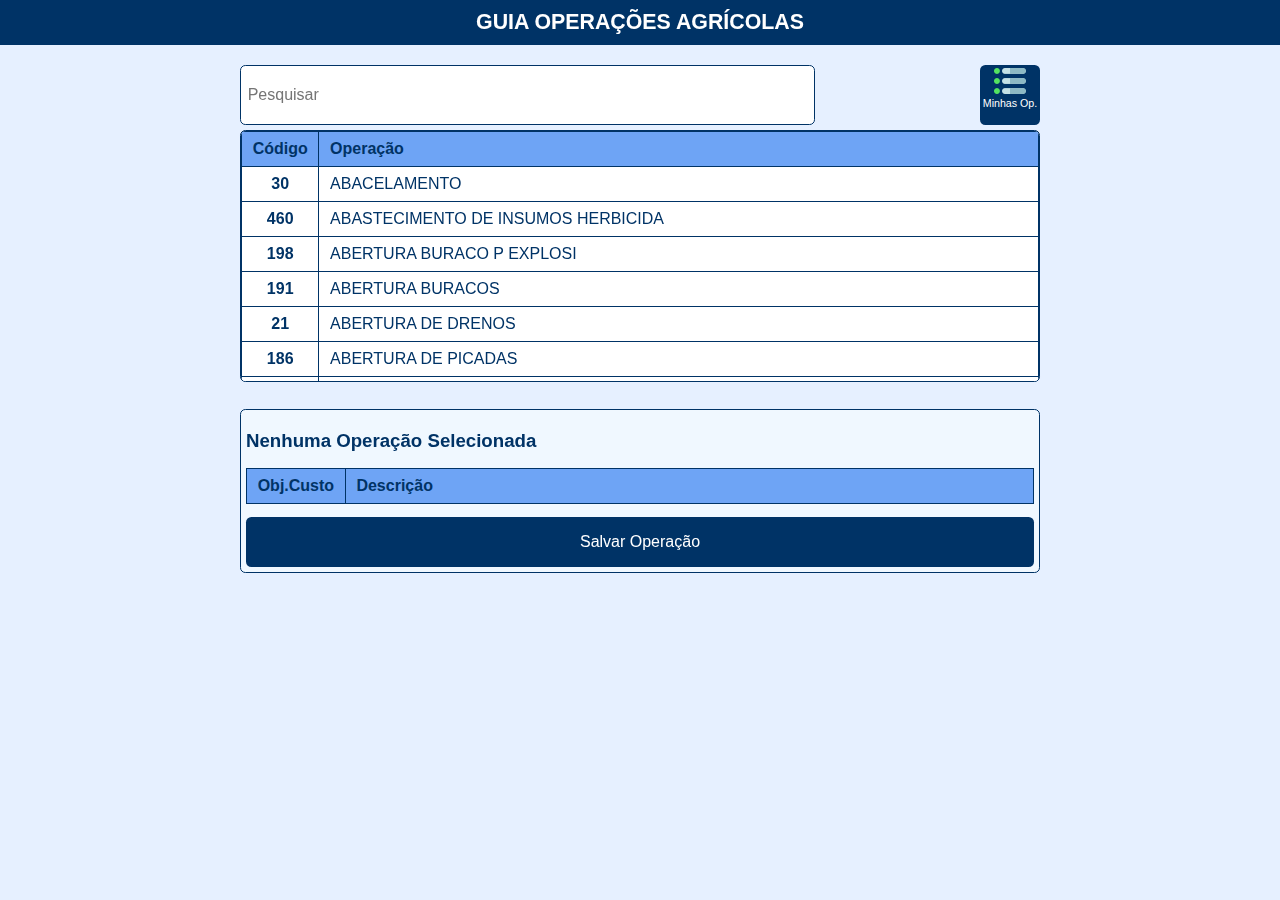
<file: index.html>
<!DOCTYPE html>
<html lang="pt-BR">
<head>
    <meta name="viewport" content="width=device-width, initial-scale=1.0">
    <meta charset="UTF-8">
    <title>Consulta de Operações</title>
    <link rel="stylesheet" href="styles.css">
</head>
<body>
    <header>
            <h1>GUIA OPERAÇÕES AGRÍCOLAS</h1>
    </header>
    <div class="container">
        

        <div class="barra_nav">
            <input type="text" id="searchInput" placeholder="Pesquisar">
            <button id="bt_nav" class="bt_nav"><img src="_galery/listaIcon.png" alt="lista" class="icon"><p class="bt_desc">Minhas Op.</p></button>
        </div>

        <div class="tabela-scroll">
        <table id="operacoesTable">
            <thead>
                <tr>
                    <th>Código</th>
                    <th>Operação</th>
                </tr>
            </thead>
            <tbody></tbody>
        </table>

        </div>


        <div class="detalhes">
            <h2 id="tituloOperacao">Nenhuma Operação Selecionada</h2>
            <table id="objetosCustoTable">
                <thead>
                    <tr>
                        <th>Obj.Custo</th>
                        <th>Descrição</th>
                    </tr>
                </thead>
                <tbody></tbody>
            </table>
            <button id="salvarBtn">Salvar Operação</button>
        </div>

        
    </div>

    <script src="script.js"></script>
</body>
</html>
</file>
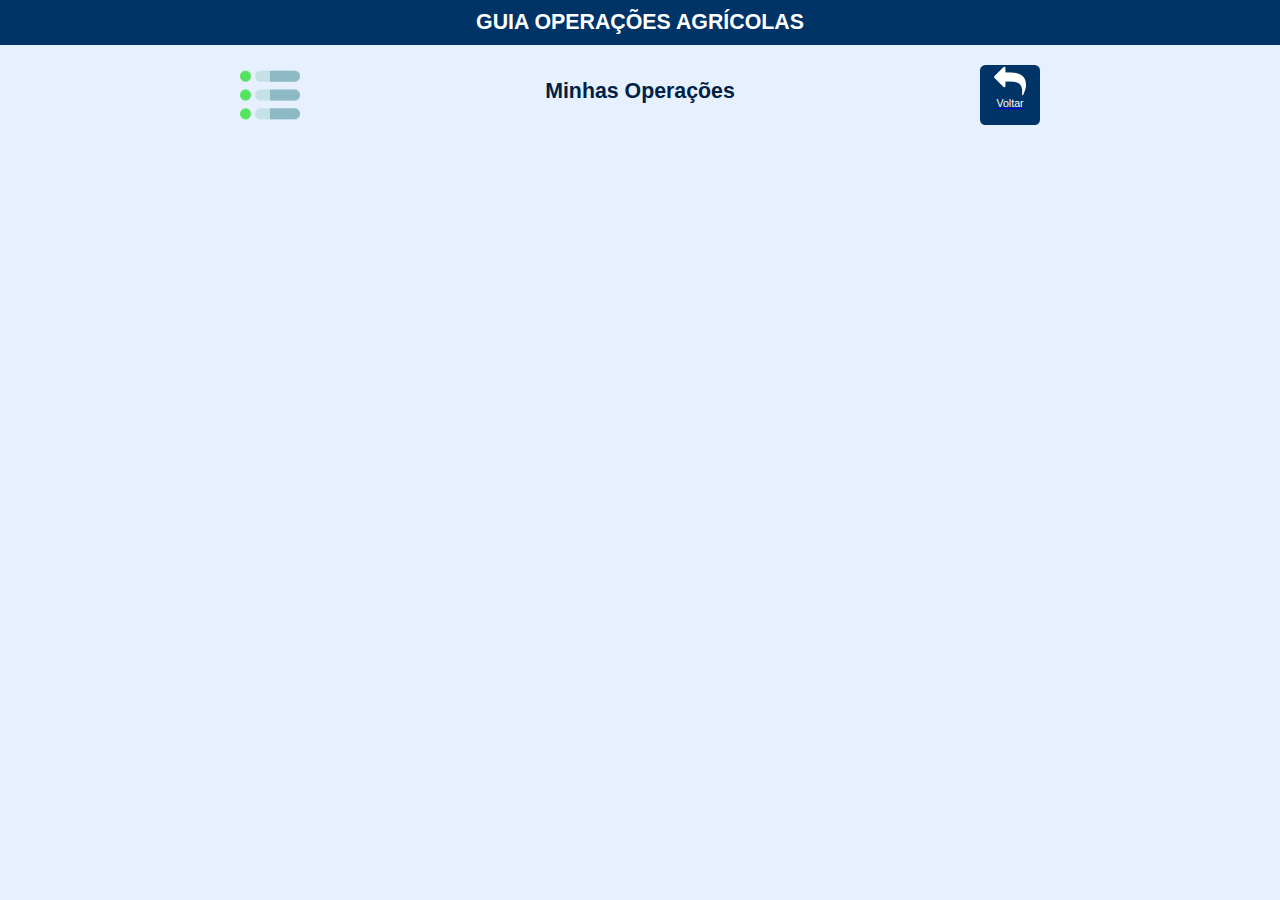
<file: minhas-operacoes.html>
<!DOCTYPE html>
<html lang="pt-BR">
<head>
    <meta name="viewport" content="width=device-width, initial-scale=1.0">
    <meta charset="UTF-8">
    <title>Minhas Operações</title>
    <link rel="stylesheet" href="styles.css">
    <link rel="shortcut icon" href="_galery/listaIcon.png" type="image/x-icon">
</head>
<body>
    <header>
        <h1>GUIA OPERAÇÕES AGRÍCOLAS</h1>
    </header>
    <div class="container">
        

        <div class="barra_nav">
            <img src="_galery/listaIcon.png" alt="lista">
            <h1>Minhas Operações</h1>
            <a href="index.html"><button class="bt_nav" id="bt_nav"><img src="_galery/voltarIcon.png" alt="" class="icon"><p class="bt_desc">Voltar</p></button></a>
        </div>
        
        <div id="listaOperacoes" class="cards-container"></div>
        
    </div>
    <script src="minhas-operacoes.js"></script>
</body>
</html>
</file>
<file: styles.css>
body {
    font-family: Arial, sans-serif;
    background-color: #e6f0ff;
    color: #003366;
    margin: 0;
    padding: 0px;
    font-size: 12pt;

}

.container {
    max-width: 800px;
    margin: auto;
    padding: 5px;
}

h1 {
    text-align: center;
    color: #002244;
    font-size: 16pt;
}
h2{
    font-size: 14pt;
}
h3{
    font-size: 12pt;
}

input[type="text"] {
    width: 70%;
    padding: 5pt;
    border: 1px solid #003366;
    border-radius: 4pt;
    font-size: 12pt;
}


.tabela-scroll {
    max-height: 250px;
    overflow-y: auto;
    border: 1px solid #003366;
    border-radius: 4pt;
}

table {
    width: 100%;
    border-collapse: collapse;
    background-color: #ffffff;
    font-size: 12pt;
    table-layout: auto;
}


th, td {
    border: 1px solid #003366;
    padding: 6pt 8pt;
    text-align: left;
    word-wrap: break-word;
}


#objetosCustoTable th:nth-child(1),
#objetosCustoTable td:nth-child(1) {
    width: 15px;
}



#operacoesTable th:nth-child(1),
#operacoesTable td:nth-child(1) {
    width: 25px;
    text-align: center;
    font-weight: bold;
    color: #003366;
    font-size: 12pt;
}

#operacoesTable th:nth-child(2),
#operacoesTable td:nth-child(2) {
    width: auto;
    font-size: 12pt;
}

thead th {
    position: sticky;
    top: 0;
    background-color: #6ea4f5;
    z-index: 1;
}

tbody tr:hover {
    background-color: #0cc832;
    cursor: pointer;
}

.detalhes {
    margin-top: 20pt;
    padding: 5px;
    background-color: #f0f8ff;
    border: 1px solid #003366;
    border-radius: 4pt;
}

button {
    margin-top: 10pt;
    padding: 12pt 20pt;
    background-color: #003366;
    color: white;
    border: none;
    border-radius: 4pt;
    cursor: pointer;
    font-size: 12pt;
    width: 100%;
}

button:hover {
    background-color: #0055aa;
}

.link-minhas-operacoes, .link-voltar {
    margin-top: 20pt;
    text-align: center;
}

.cards-container {
    display: flex;
    flex-wrap: wrap;
    gap: 15pt;
    justify-content: center;
}

.card {
    background-color: #ffffff;
    border: 1px solid #003366;
    border-radius: 6pt;
    padding: 10pt;
    width: 100%;
    max-width: 500pt;
}

.card h3 {
    margin-top: 0;
}

.card ul {
    padding-left: 20pt;
}

.card ul li{
    font-size: 11pt;
    list-style: none;
    margin: 5px;
    border-radius: 5px;
    padding: 8px 15px;
    background-color: #2d96ff3a;
}

.card button {
    background-color: #aa0000;
    margin-top: 10pt;
    max-width: 100px;
    margin: 0 auto;
    text-align: center;
}

.card button:hover {
    background-color: #cc0000;
}

/* Responsividade aprimorada */
@media (max-width: 768px) {
    body {
        font-size: 14pt;
    }

    h1 {
        font-size: 14pt;
    }

    table, th, td {
        font-size: 12pt;
    }

    input[type="text"] {
        font-size: 12pt;
    }

    button {
        font-size: 12pt;
    }
}

@media (max-width: 480px) {
    body {
        font-size: 14pt;
        padding: 0pt;
    }

    h1 {
        font-size: 13pt;
    }

    h2 {
        font-size: 12pt;
    }

    input[type="text"] {
        padding: 14pt;
        font-size: 12pt;
    }

    table, th, td {
        font-size: 12pt;
    }

    button {
        font-size: 12pt;
        padding: 14pt;
    }
}



.bt_desc{
    font-size: 8pt;
    padding: 0;
    margin: 0;
}

.bt_nav{
    margin: 0;
    padding: 0;
    width: 60px;
    height: 60px;
    display: flex;
    flex-direction: column;
    align-items: center;
}

.icon{
    width: 32px;
    display: flex;
    flex-direction: row;
}
.barra_nav{
    display: flex;
    height: 60px;
    margin: 5px 0;
    justify-content: space-between;
    width: 100%;
}

header{
    background-color: #003366;
    width: 100%;
    margin-bottom: 10px
}
header h1{
    padding: 10px;
    margin: 0;
    color: #ffffff;
}
</file>
